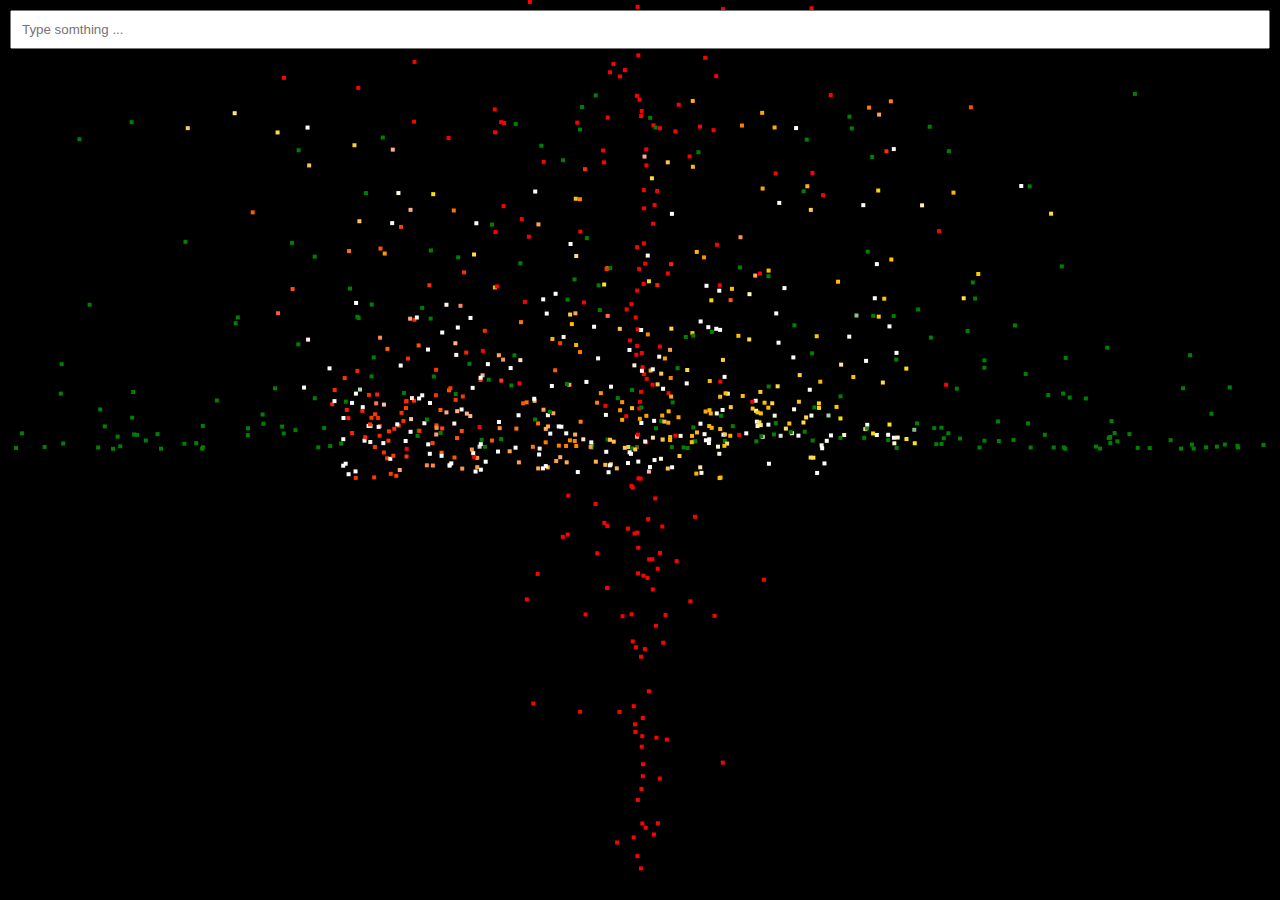
<file: 1/index.html>
<!DOCTYPE html>
<html lang="en">
<head>
    <meta charset="UTF-8">
    <meta name="viewport" content="width=device-width, initial-scale=1.0">
    <title>Document</title>
    <link rel="stylesheet" href="./style.css">
    <script src="script.js"></script>
</head>
<body>
    <canvas class="" id="canvas1"></canvas>
    <input type="text" placeholder="Type somthing ..." id="scanner">
</body>
</html>
</file>
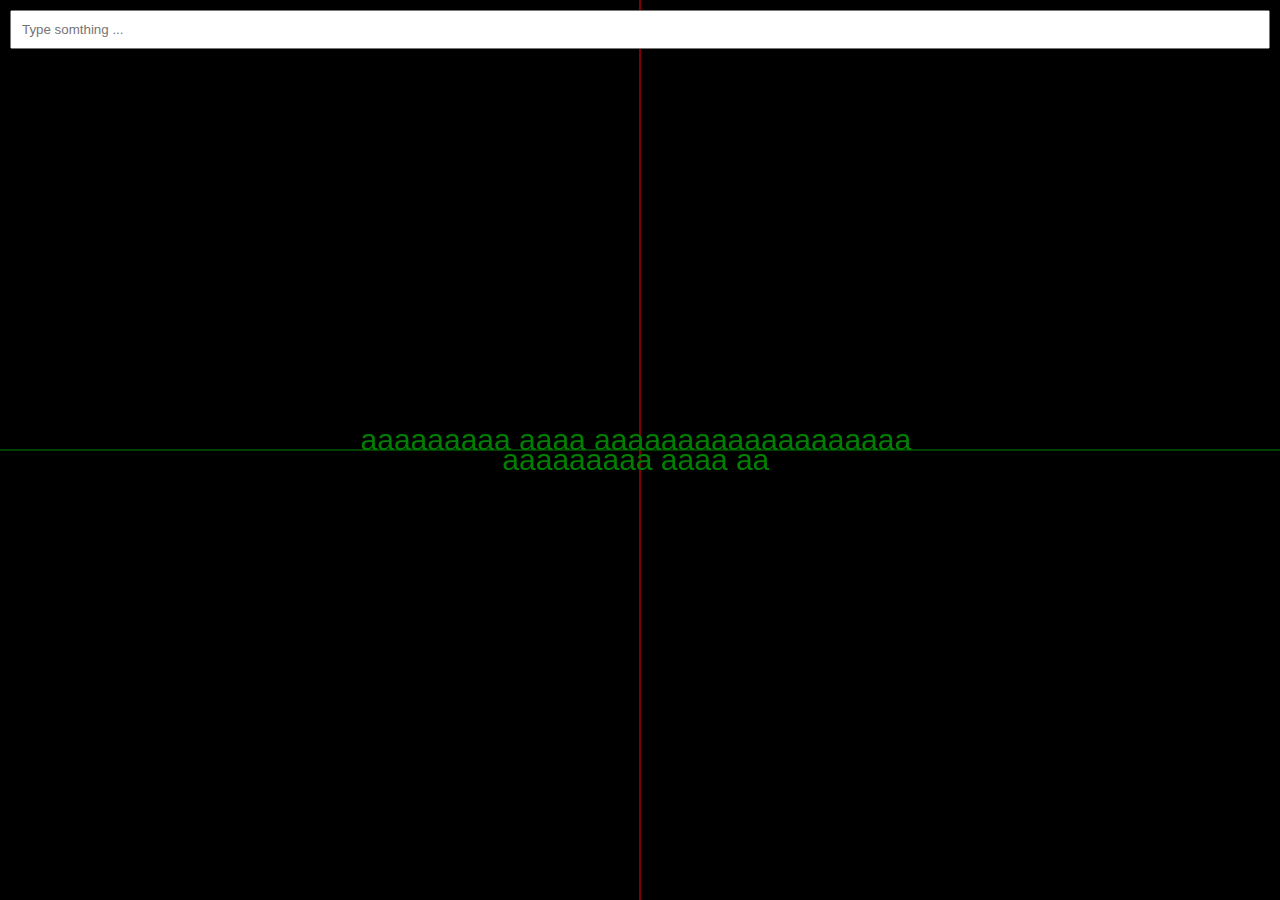
<file: 2/index.html>
<!DOCTYPE html>
<html lang="en">
<head>
    <meta charset="UTF-8">
    <meta name="viewport" content="width=device-width, initial-scale=1.0">
    <title>Document</title>
    <link rel="stylesheet" href="./style.css">
    <script src="./script.js"></script>
</head>
<body>
    <canvas class="" id="canvas1"></canvas>
    <input type="text" placeholder="Type somthing ...">
</body>
</html>
</file>
<file: 1/style.css>
* {
    padding: 0;
    margin:0;
    box-sizing: border-box;    
}

canvas {
    background-color: black;
    position: absolute;
    top:0;
    left:0;
}

input {
    position: absolute;
    width: calc(100% - 20px);
    padding: 10px;
    margin: 10px;
    z-index: 100;
}
</file>
<file: 2/style.css>
* {
    padding: 0;
    margin:0;
    box-sizing: border-box;    
}

canvas {
    background-color: black;
    position: absolute;
    top:0;
    left:0;
}

input {
    position: absolute;
    width: calc(100% - 20px);
    padding: 10px;
    margin: 10px;
    z-index: 100;
}
</file>
